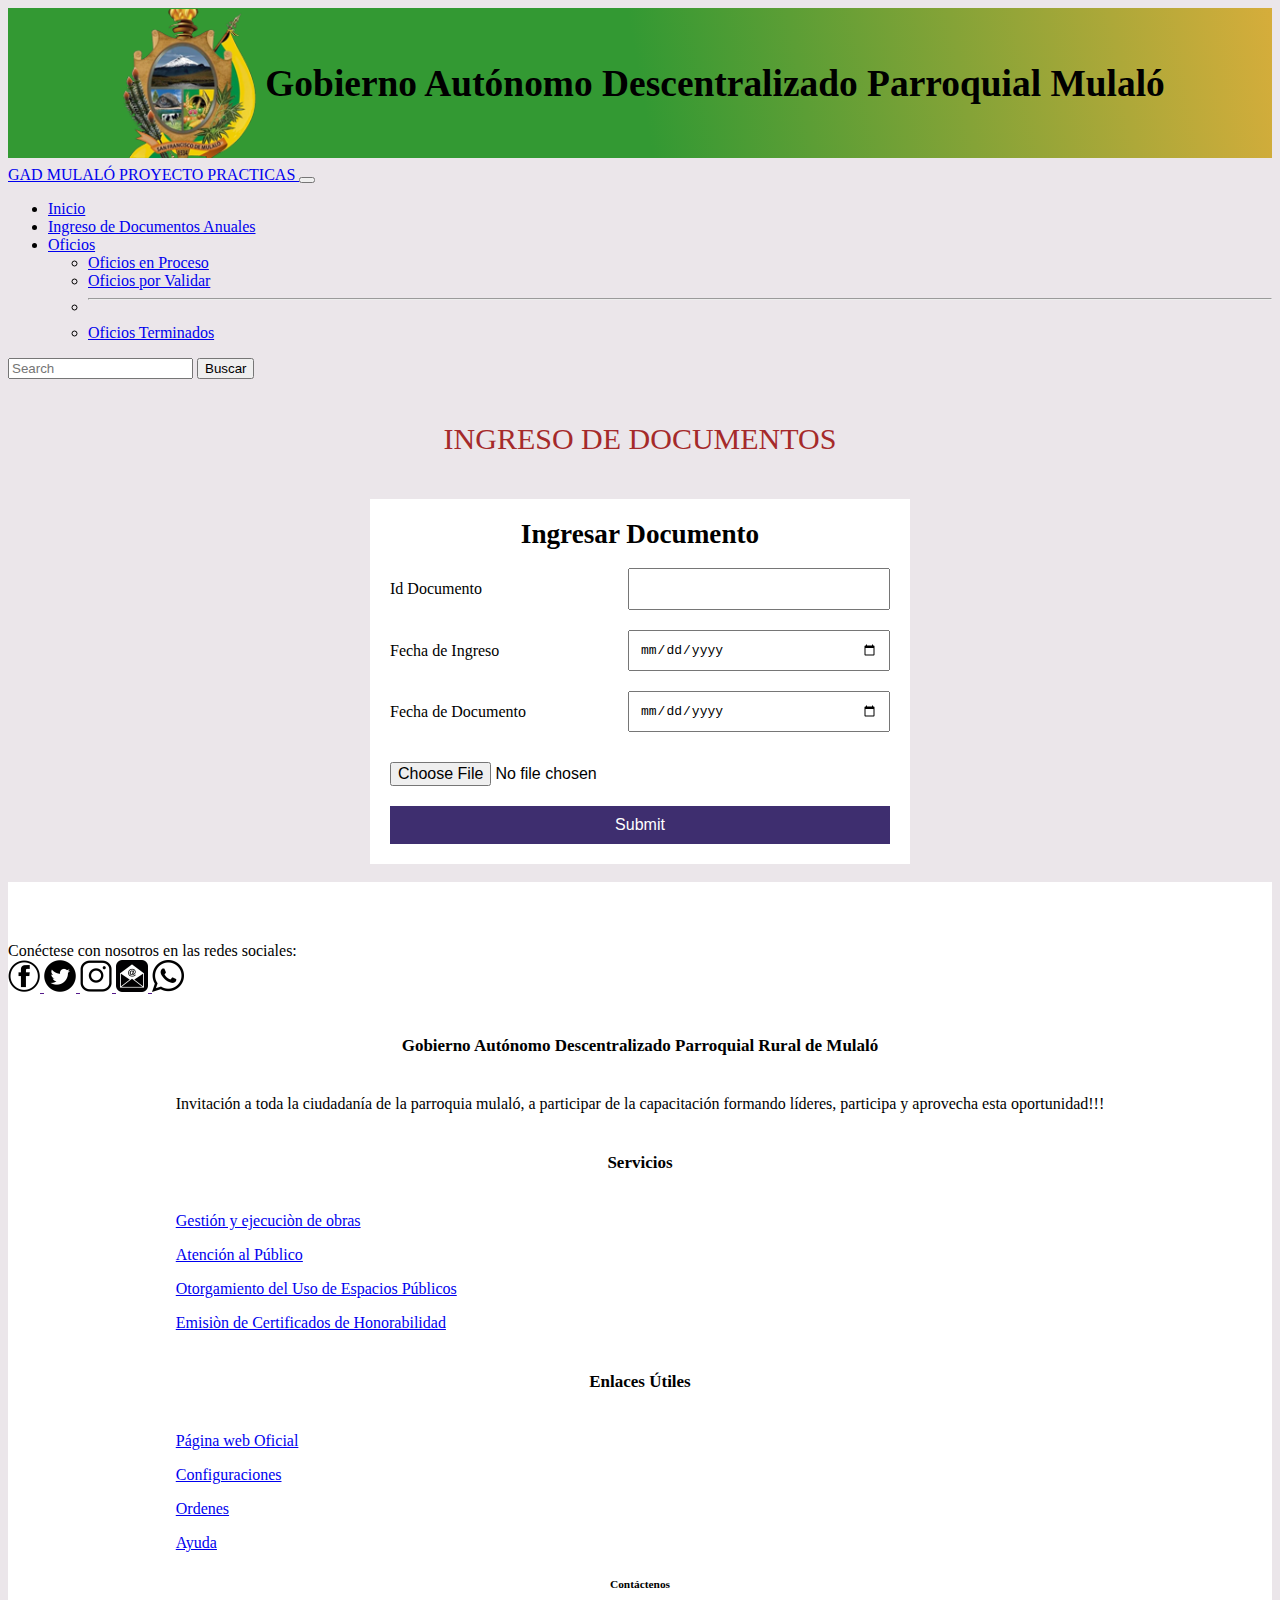
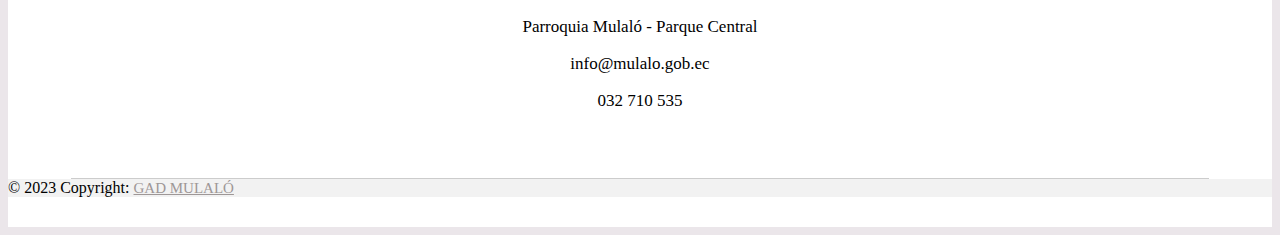
<file: ingreso.html>
<!DOCTYPE html>
<html lang="es">
<head>
    <meta charset="UTF-8">
    <meta http-equiv="X-UA-Compatible" content="IE=edge">
    <meta name="viewport" content="width=device-width, initial-scale=1.0">
    <title>Poyecto-PPP</title>
    <link href="https://cdn.jsdelivr.net/npm/bootstrap@5.3.0-alpha1/dist/css/bootstrap.min.css" rel="stylesheet" integrity="sha384-GLhlTQ8iRABdZLl6O3oVMWSktQOp6b7In1Zl3/Jr59b6EGGoI1aFkw7cmDA6j6gD" crossorigin="anonymous">
    <link rel="stylesheet" href="encabezado.css">
</head>
    
<body>
  <div class="encabezado"> 
    <img height="150px" width="150px" src="img/GAD.png" alt="logoGAD">
    <h3>Gobierno Autónomo Descentralizado Parroquial Mulaló</h3>
</div>
    
    <nav class="navbar navbar-expand-lg bg-body-tertiary">
        <div class="container-fluid">
          <a class="navbar-brand" href="#">GAD MULALÓ PROYECTO PRACTICAS </a>
          <button class="navbar-toggler" type="button" data-bs-toggle="collapse" data-bs-target="#navbarSupportedContent" aria-controls="navbarSupportedContent" aria-expanded="false" aria-label="Toggle navigation">
            <span class="navbar-toggler-icon"></span>
          </button>
          <div class="collapse navbar-collapse" id="navbarSupportedContent">
            <ul class="navbar-nav me-auto mb-2 mb-lg-0">
              <li class="nav-item">
                <a class="nav-link active" aria-current="page" href="Inicio.html">Inicio</a>
              </li>
              <li class="nav-item">
                <a class="nav-link" href="ingreso.html">Ingreso de Documentos Anuales</a>
              </li>
              <li class="nav-item dropdown">
                <a class="nav-link dropdown-toggle" href="#" role="button" data-bs-toggle="dropdown" aria-expanded="false">
                  Oficios
                </a>
                <ul class="dropdown-menu"> 
                  <li><a class="dropdown-item" href="oficioProceso.html">Oficios en Proceso</a></li>
                  <li><a class="dropdown-item" href="oficioVal.html">Oficios por Validar</a></li>
                  <li><hr class="dropdown-divider"></li>
                  <li><a class="dropdown-item" href="oficiosTer.html">Oficios Terminados</a></li>
                </ul>
              </li>
              <!-- <li class="nav-item">
                <a class="nav-link disabled">Salir</a>
              </li> -->
            </ul>
            <form class="d-flex" role="search">
              <input class="form-control me-2" type="search" placeholder="Search" aria-label="Search">
              <button class="btn btn-outline-success" type="submit">Buscar</button>
            </form>
          </div>
        </div>
      </nav>
      <br>
    <div class="Enca">
      <h2 class="titulo">INGRESO DE DOCUMENTOS</h2>
    </div>
    <br>
    <div class="container-ingreso">
    <form action="insertar.php" class="form-register" method="post">
      <h1 class="form_title">Ingresar Documento</h1>
      <div class="container-flex">
        <label for="" class="form_label">Id Documento</label>
        <input type="text" class="form_input" name="Documento" required>
      </div>
      <div class="container-flex">
        <label for="" class="form_label">Fecha de Ingreso</label>
        <input type="date" class="form_input" name="fecha" required>
      </div>
      <div class="container-flex">
        <label for="" class="form_label">Fecha de Documento</label>
        <input type="date" class="form_input" name="fecha" required>
      </div>
      <input type="file" name="archivo" class="form_file"  required>
      <input type="submit" class="form_submit">
    </form>
  </div>
    <br>
  <!-- Footer -->
  <footer >
    <!-- Section: Social media -->
    <section class="d-flex justify-content-center justify-content-lg-between p-4 border-bottom">
      <!-- Left -->
      <div class="me-5 d-none d-lg-block">
        <span>Conéctese con nosotros en las redes sociales:</span>
      </div>
      <!-- Left -->
  
      <!-- Right -->
      <div>
        <a href="" class="me-4 text-reset">
          <i class="fab fa-facebook-f" id="icon1"> <img src="img/facebook.png"></i>
        </a>
        <a href="" class="me-4 text-reset">
          <i class="fab fa-twitter" id="icon1"><img src="img/Twitter.png"></i>
        </a>
        <a href="" class="me-4 text-reset">
          <i class="fab fa-google" id="icon1"> <img src="img/instagram.png" alt=""></i>
        </a>
        <a href="" class="me-4 text-reset">
          <i class="fab fa-linkedin" id="icon1"><img src="img/email.png" alt=""></i>
        </a>
        <a href="" class="me-4 text-reset">
          <i class="fab fa-github" id="icon1"><img src="img/whatsapp-.png" alt=""></i>
        </a>
        
      </div>
      <!-- Right -->
    </section>
    <!-- Social media -->
  
    <!-- Section: Links  -->
    <section class="contenedor-footer ">
      <div class="container text-center text-md-start mt-5">
        <!-- Grid row -->
        <div class="row mt-3">
          <!-- Grid column -->
          <div class="col-md-3 col-lg-4 col-xl-3 mx-auto mb-4">
            <!-- Contenido -->
            <h6 class="text-uppercase fw-bold mb-4" id="contenido">
              <p>Gobierno Autónomo Descentralizado Parroquial Rural de Mulaló</p>
            </h6>
            <p>Invitación a toda la ciudadanía de la parroquia mulaló, a 
              participar de la capacitación formando líderes, participa y aprovecha esta oportunidad!!!</p>
          </div>
          <!-- Grid column -->
  
          <!-- Grid column -->
          <div class="col-md-2 col-lg-2 col-xl-2 mx-auto mb-4">
            <!-- Links -->
            <h6 class="text-uppercase fw-bold mb-4" id="contenido">
              Servicios
            </h6>
            <p>
              <a href="#!" class="text-reset">Gestión y ejecuciòn de obras</a>
            </p>
            <p>
              <a href="#!" class="text-reset">Atención al Público</a>
            </p>
            <p>
              <a href="#!" class="text-reset">Otorgamiento del Uso de Espacios Públicos</a>
            </p>
            <p>
              <a href="#!" class="text-reset">Emisiòn de Certificados de Honorabilidad</a>
            </p>
          </div>
          <!-- Grid column -->
  
          <!-- Grid column -->
          <div class="col-md-3 col-lg-2 col-xl-2 mx-auto mb-4">
            <!-- Links -->
            <h6 class="text-uppercase fw-bold mb-4" id="contenido">
              Enlaces Útiles
            </h6>
            <p>
              <a href="https://mulalo.gob.ec/cotopaxi/" class="text-reset">Página web Oficial</a>
            </p>
            <p>
              <a href="#!" class="text-reset">Configuraciones</a>
            </p>
            <p>
              <a href="#!" class="text-reset">Ordenes</a>
            </p>
            <p>
              <a href="#!" class="text-reset">Ayuda</a>
            </p>
          </div>
          <!-- Grid column -->
  
          <!-- Grid column -->
          <div class="col-md-4 col-lg-3 col-xl-3 mx-auto mb-md-0 mb-4" id="contenido">
            <!-- Links -->
            <h6 class="text-uppercase fw-bold mb-4">Contáctenos</h6>
            <p><i class="fas fa-home me-3"></i> Parroquia Mulaló - Parque Central</p>
            <p>
              <i class="fas fa-envelope me-3"></i>
              info@mulalo.gob.ec
            </p>
            <p><i class="fas fa-phone me-3"></i> 032 710 535</p>
          </div>
          <!-- Grid column -->
        </div>
        <!-- Grid row -->
      </div>
    </section>
    <!-- Section: Links  -->
  
    <!-- Copyright -->
    <div class="text-center p-4" style="background-color: rgba(0, 0, 0, 0.05);">
      © 2023 Copyright:
      <a class="titulo-final" href="https://mulalo.gob.ec/cotopaxi/">GAD MULALÓ</a>
    </div>
    <!-- Copyright -->
  </footer>
  <!-- Footer -->
          
              
  <script src="https://cdn.jsdelivr.net/npm/bootstrap@5.3.0-alpha1/dist/js/bootstrap.bundle.min.js" integrity="sha384-w76AqPfDkMBDXo30jS1Sgez6pr3x5MlQ1ZAGC+nuZB+EYdgRZgiwxhTBTkF7CXvN" crossorigin="anonymous"></script>
  </body>
  </html>
</file>
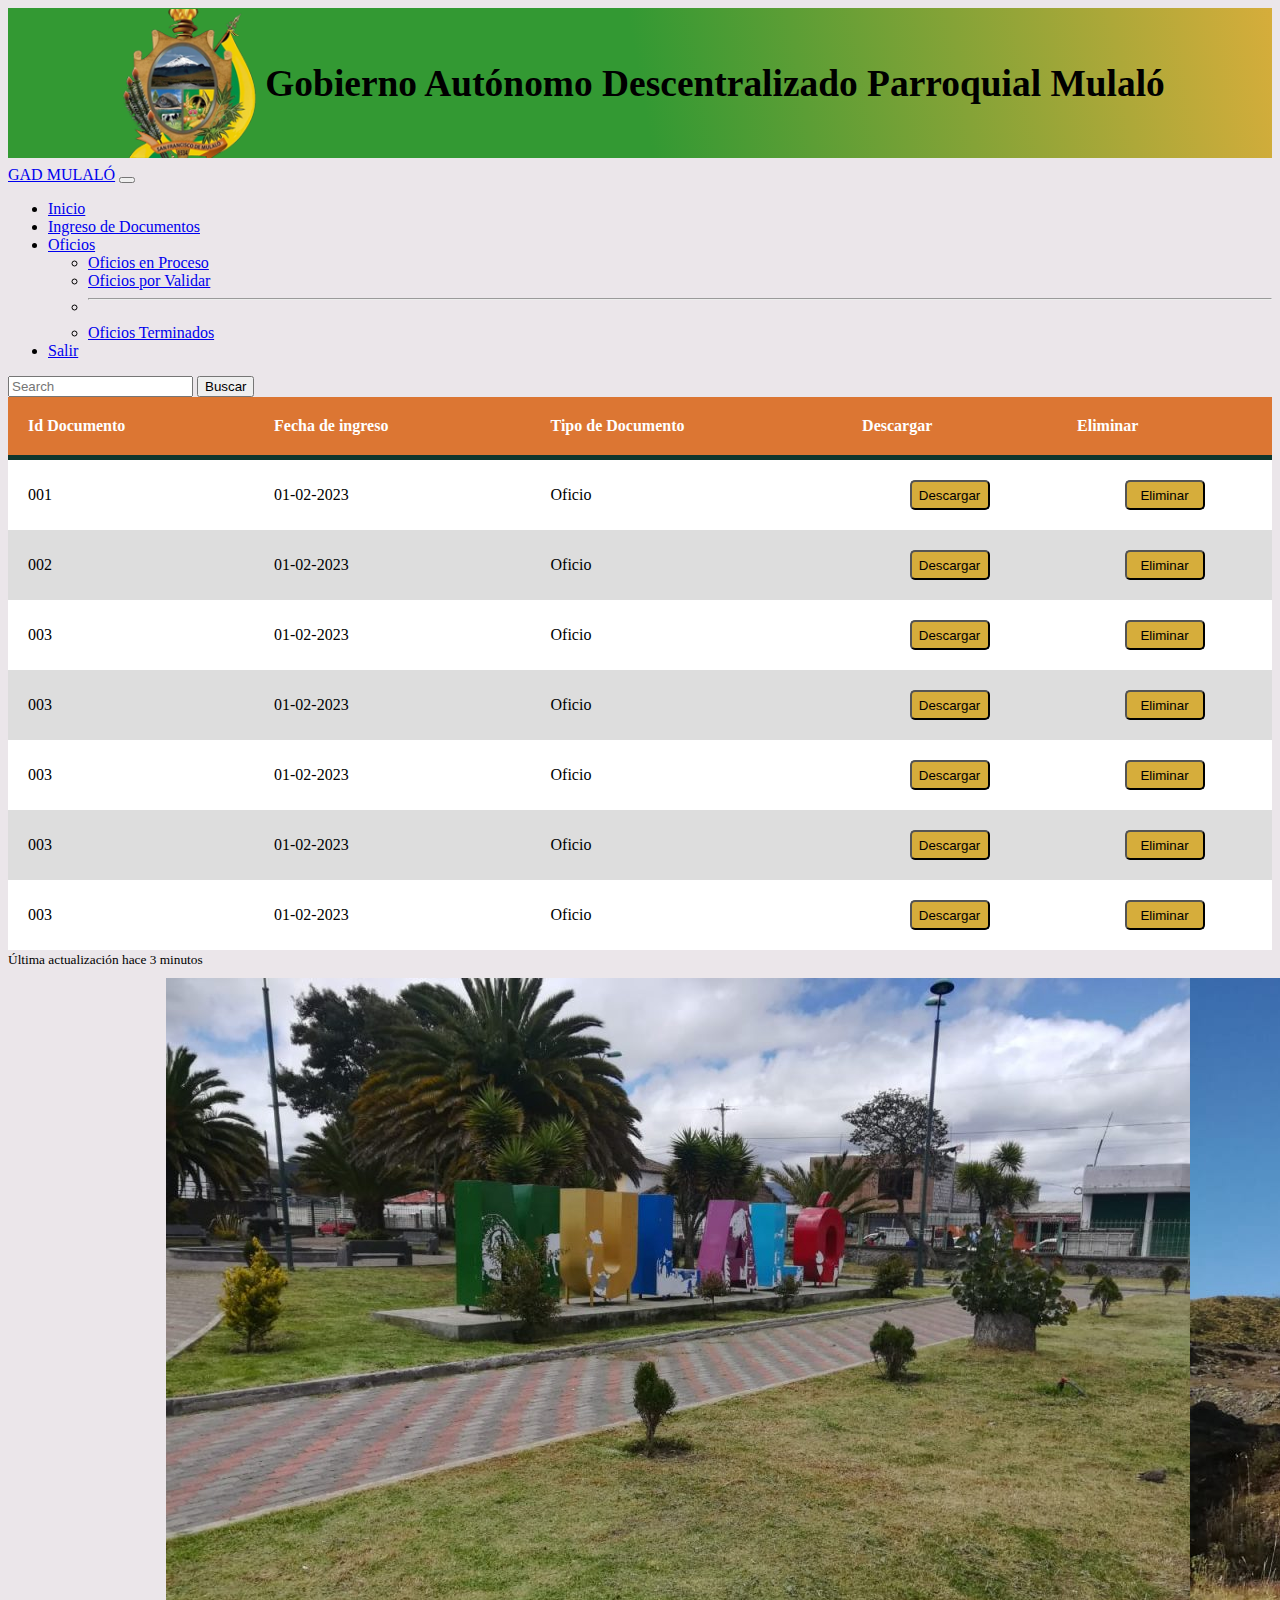
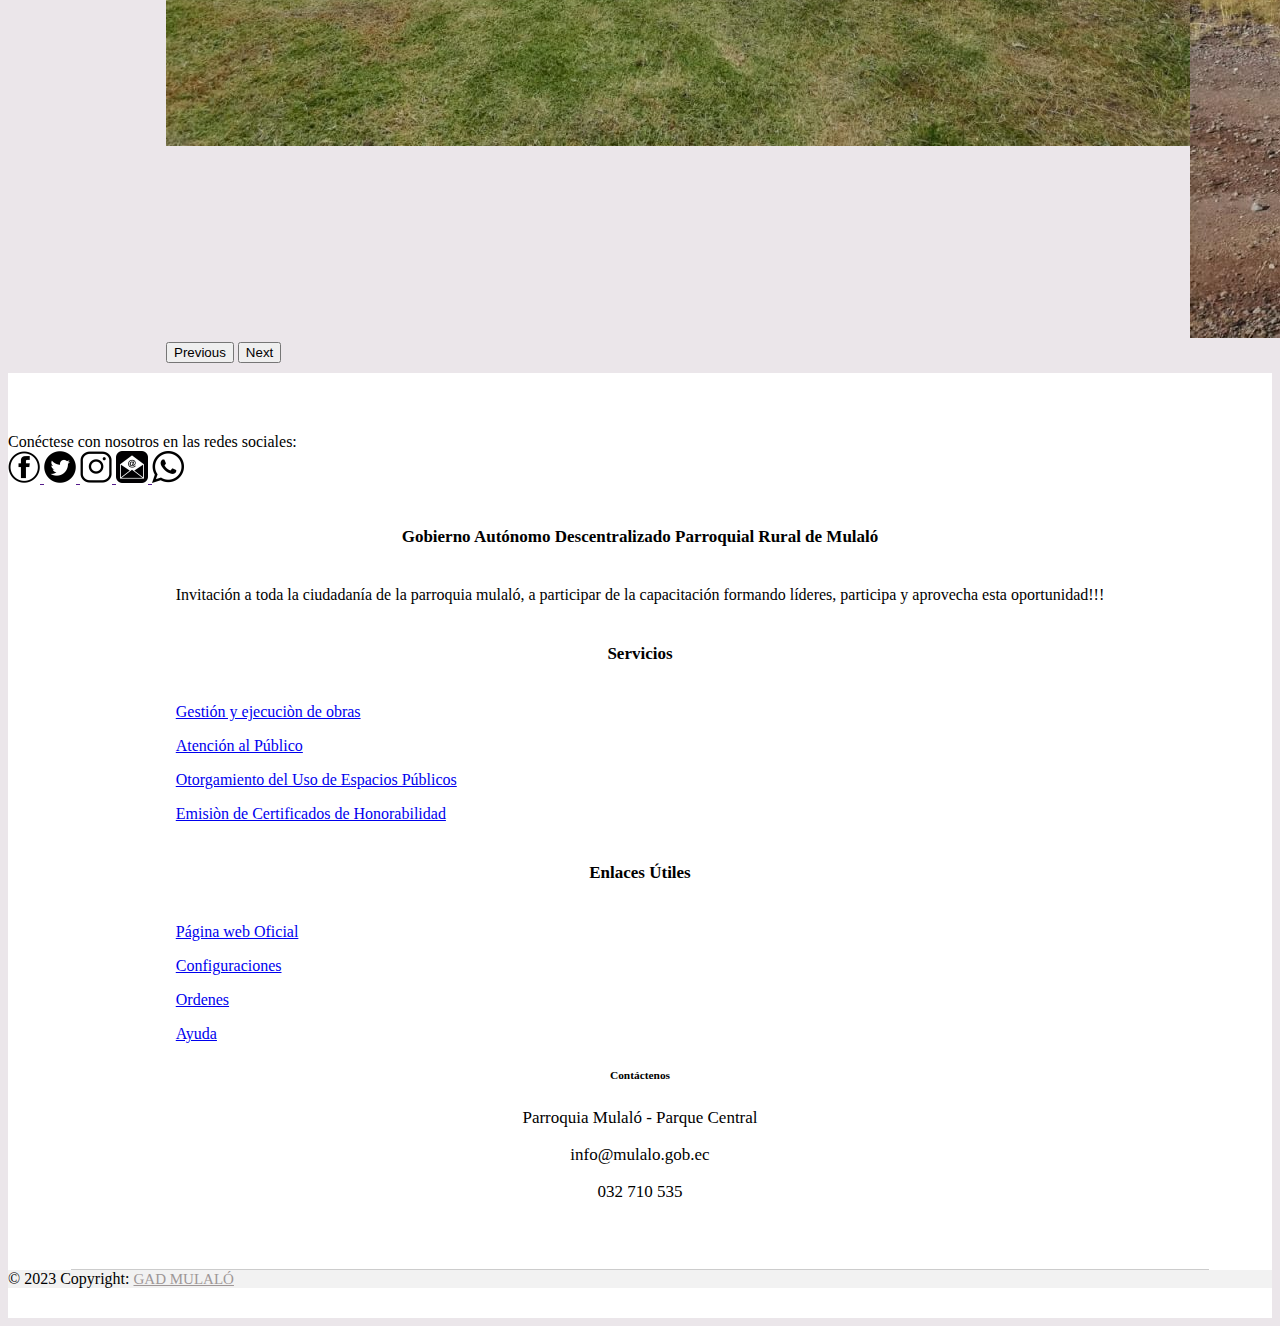
<file: Inicio.html>
<!DOCTYPE html>
<html lang="es">
<head>
    <meta charset="UTF-8">
    <meta http-equiv="X-UA-Compatible" content="IE=edge">
    <meta name="viewport" content="width=device-width, initial-scale=1.0">
    <title>Poyecto-PPP</title>
    <link href="https://cdn.jsdelivr.net/npm/bootstrap@5.3.0-alpha1/dist/css/bootstrap.min.css" rel="stylesheet" integrity="sha384-GLhlTQ8iRABdZLl6O3oVMWSktQOp6b7In1Zl3/Jr59b6EGGoI1aFkw7cmDA6j6gD" crossorigin="anonymous">
    <link rel="stylesheet" href="encabezado.css">
</head>
    
<body>
  <div class="encabezado"> 
    <img height="150px" width="150px" src="img/GAD.png" alt="logoGAD">
    <h3>Gobierno Autónomo Descentralizado Parroquial Mulaló</h3>
</div>

<nav class="navbar navbar-expand-lg bg-body-tertiary">
    <div class="container-fluid">
      <a class="navbar-brand" href="#">GAD MULALÓ</a>
      <button class="navbar-toggler" type="button" data-bs-toggle="collapse" data-bs-target="#navbarSupportedContent" aria-controls="navbarSupportedContent" aria-expanded="false" aria-label="Toggle navigation">
        <span class="navbar-toggler-icon"></span>
      </button>
      <div class="collapse navbar-collapse" id="navbarSupportedContent">
        <ul class="navbar-nav me-auto mb-2 mb-lg-0">
          <li class="nav-item">
            <a class="nav-link active" aria-current="page" href="Inicio.html">Inicio</a>
          </li>
          <li class="nav-item">
            <a class="nav-link" href="ingreso.html">Ingreso de Documentos</a>
          </li>
          <li class="nav-item dropdown">
            <a class="nav-link dropdown-toggle" href="#" role="button" data-bs-toggle="dropdown" aria-expanded="false">
              Oficios
            </a>
            <ul class="dropdown-menu"> 
              <li><a class="dropdown-item" href="oficioProceso.html">Oficios en Proceso</a></li>
              <li><a class="dropdown-item" href="oficioVal.html">Oficios por Validar</a></li>
              <li><hr class="dropdown-divider"></li>
              <li><a class="dropdown-item" href="oficiosTer.html">Oficios Terminados</a></li>
            </ul>
          </li>
          <li class="nav-item dropdown">
            <a class="nav-link" href="index.html" >Salir</a></a>
          </li>
        </ul>
        <form class="d-flex" role="search">
          <input class="form-control me-2" type="search" placeholder="Search" aria-label="Search">
          <button class="btn btn-outline-success" type="submit">Buscar</button>
        </form>
      </div>
    </div>
  </nav>
    <div class="container-fluid p-5">
        <div class="table-responsive">
            <table class="records_list table table-striped table-bordered table-hover" >
                <thead>
                    <tr>
                        <th>Id Documento</th>
                        <th>Fecha de ingreso</th>
                        <th>Tipo de Documento</th>
                        <th>Descargar</th>
                        <th>Eliminar</th>
                    </tr>
                </thead>

                <tbody>
                   <tr>
                        <td>001</td>
                        <td>01-02-2023</td>
                        <td>Oficio</td>
                        <td align="center"><button class="btn1">Descargar</button></td>
                        <td align="center"><button class="btn2">Eliminar</button></td>
                        
                    </tr>
                    <tr>
                        <td>002</td>
                        <td>01-02-2023</td>
                        <td>Oficio</td>
                        <td align="center"><button class="btn1">Descargar</button></td>
                        <td align="center"><button class="btn2">Eliminar</button></td>
                       
                    </tr>
                    <tr>
                        <td>003</td>
                        <td>01-02-2023</td>
                        <td>Oficio</td>
                        <td align="center"><button class="btn1">Descargar</button></td>
                        <td align="center"><button class="btn2">Eliminar</button></td>
                        
                    </tr>
                    <tr>
                      <td>003</td>
                      <td>01-02-2023</td>
                      <td>Oficio</td>
                      <td align="center"><button class="btn1">Descargar</button></td>
                      <td align="center"><button class="btn2">Eliminar</button></td>
                      
                  </tr>
                  <tr>
                    <td>003</td>
                    <td>01-02-2023</td>
                    <td>Oficio</td>
                    <td align="center"><button class="btn1">Descargar</button></td>
                    <td align="center"><button class="btn2">Eliminar</button></td>
                    
                </tr>
                <tr>
                  <td>003</td>
                  <td>01-02-2023</td>
                  <td>Oficio</td>
                  <td align="center"><button class="btn1">Descargar</button></td>
                  <td align="center"><button class="btn2">Eliminar</button></td>
                  
              </tr>
              <tr>
                <td>003</td>
                <td>01-02-2023</td>
                <td>Oficio</td>
                <td align="center"><button class="btn1">Descargar</button></td>
                <td align="center"><button class="btn2">Eliminar</button></td>
                
            </tr>
                </tbody>
            </table>
            <div class="table-footer">
              <small class="text-muted">Última actualización hace 3 minutos</small>
            </div>
        </div>
    </div>
    <div class="container">
      <div id="carousel" class="carousel slide">
        <div class="carousel-inner">
          <div class="carousel-item active">
            <img src="img/foto1.jpg" class="d-block w-100" alt="...">
          </div>
          <div class="carousel-item">
            <img src="img/foto2.jpeg" class="d-block w-100" alt="...">
          </div>
          <div class="carousel-item">
            <img src="img/foto3.jpg" class="d-block w-100" alt="...">
          </div>
        </div>
        <button class="carousel-control-prev" type="button" data-bs-target="#carousel" data-bs-slide="prev">
          <span class="carousel-control-prev-icon" aria-hidden="true"></span>
          <span class="visually-hidden">Previous</span>
        </button>
        <button class="carousel-control-next" type="button" data-bs-target="#carousel" data-bs-slide="next">
          <span class="carousel-control-next-icon" aria-hidden="true"></span>
          <span class="visually-hidden">Next</span>
        </button>
      </div>
    </div>
  <!-- Footer -->
  <footer >
    <!-- Section: Social media -->
    <section class="d-flex justify-content-center justify-content-lg-between p-4 border-bottom">
      <!-- Left -->
      <div class="me-5 d-none d-lg-block">
        <span>Conéctese con nosotros en las redes sociales:</span>
      </div>
      <!-- Left -->
  
      <!-- Right -->
      <div>
        <a href="" class="me-4 text-reset">
          <i class="fab fa-facebook-f" id="icon1"> <img src="img/facebook.png"></i>
        </a>
        <a href="" class="me-4 text-reset">
          <i class="fab fa-twitter" id="icon1"><img src="img/Twitter.png"></i>
        </a>
        <a href="" class="me-4 text-reset">
          <i class="fab fa-google" id="icon1"> <img src="img/instagram.png" alt=""></i>
        </a>
        <a href="" class="me-4 text-reset">
          <i class="fab fa-linkedin" id="icon1"><img src="img/email.png" alt=""></i>
        </a>
        <a href="" class="me-4 text-reset">
          <i class="fab fa-github" id="icon1"><img src="img/whatsapp-.png" alt=""></i>
        </a>
        
      </div>
      <!-- Right -->
    </section>
    <!-- Social media -->
  
    <!-- Section: Links  -->
    <section class="contenedor-footer ">
      <div class="container text-center text-md-start mt-5">
        <!-- Grid row -->
        <div class="row mt-3">
          <!-- Grid column -->
          <div class="col-md-3 col-lg-4 col-xl-3 mx-auto mb-4">
            <!-- Contenido -->
            <h6 class="text-uppercase fw-bold mb-4" id="contenido">
              <p >Gobierno Autónomo Descentralizado Parroquial Rural de Mulaló</p>
            </h6>
            <p>Invitación a toda la ciudadanía de la parroquia mulaló, a 
              participar de la capacitación formando líderes, participa y aprovecha esta oportunidad!!!</p>
          </div>
          <!-- Grid column -->
  
          <!-- Grid column -->
          <div class="col-md-2 col-lg-2 col-xl-2 mx-auto mb-4">
            <!-- Links -->
            <h6 class="text-uppercase fw-bold mb-4" id="contenido">
              Servicios
            </h6>
            <p>
              <a href="#!" class="text-reset">Gestión y ejecuciòn de obras</a>
            </p>
            <p>
              <a href="#!" class="text-reset">Atención al Público</a>
            </p>
            <p>
              <a href="#!" class="text-reset">Otorgamiento del Uso de Espacios Públicos</a>
            </p>
            <p>
              <a href="#!" class="text-reset">Emisiòn de Certificados de Honorabilidad</a>
            </p>
          </div>
          <!-- Grid column -->
  
          <!-- Grid column -->
          <div class="col-md-3 col-lg-2 col-xl-2 mx-auto mb-4">
            <!-- Links -->
            <h6 class="text-uppercase fw-bold mb-4" id="contenido">
              Enlaces Útiles
            </h6>
            <p>
              <a href="https://mulalo.gob.ec/cotopaxi/" class="text-reset">Página web Oficial</a>
            </p>
            <p>
              <a href="#!" class="text-reset">Configuraciones</a>
            </p>
            <p>
              <a href="#!" class="text-reset">Ordenes</a>
            </p>
            <p>
              <a href="#!" class="text-reset">Ayuda</a>
            </p>
          </div>
          <!-- Grid column -->
  
          <!-- Grid column -->
          <div class="col-md-4 col-lg-3 col-xl-3 mx-auto mb-md-0 mb-4" id="contenido">
            <!-- Links -->
            <h6 class="text-uppercase fw-bold mb-4">Contáctenos</h6>
            <p><i class="fas fa-home me-3"></i> Parroquia Mulaló - Parque Central</p>
            <p>
              <i class="fas fa-envelope me-3"></i>
              info@mulalo.gob.ec
            </p>
            <p><i class="fas fa-phone me-3"></i> 032 710 535</p>
          </div>
          <!-- Grid column -->
        </div>
        <!-- Grid row -->
      </div>
    </section>
    <!-- Section: Links  -->
  
    <!-- Copyright -->
    <div class="text-center p-4" style="background-color: rgba(0, 0, 0, 0.05);">
      © 2023 Copyright:
      <a class="titulo-final" href="https://mulalo.gob.ec/cotopaxi/">GAD MULALÓ</a>
    </div>
    <!-- Copyright -->
  </footer>
  <!-- Footer -->
          
              
  <script src="https://cdn.jsdelivr.net/npm/bootstrap@5.3.0-alpha1/dist/js/bootstrap.bundle.min.js" integrity="sha384-w76AqPfDkMBDXo30jS1Sgez6pr3x5MlQ1ZAGC+nuZB+EYdgRZgiwxhTBTkF7CXvN" crossorigin="anonymous"></script>
  </body>
  </html>
</file>
<file: encabezado.css>
body{
    font-family: 'Times New Roman', Times, serif;
    background-color: #ebe6ea;
    
}
.encabezado{
    display: flex;
    justify-content: center;
    align-items: center;
    background-image: linear-gradient(80deg, #339933 50%, #D6AD3B );
    font-family: 'Times New Roman', Times, serif;
    font-size: 2rem;
    margin-bottom: 0.5rem;
}

.titulo {
    font-size: 30px;
    font-weight: 300;
    color:brown;
    text-align: center;
}



.table{
    background-color: white;
    text-align: left;
    border-collapse: collapse;
    width: 100%;
}
th, td{
    /* border: solid 1px black; */
    padding: 20px;

}
thead{
    background-color: #DC7633;
    border-bottom: solid 5px #0F362D;
    color: white;
}
tr:nth-child(even){
    background-color: #ddd;

}
tr:hover td{
    background-color: #369681;
    color: white;
}
.btn1{
    width: 80px;
    height: 30px;
    background: #D6AD3B;
    border-radius: 5px;
}
.btn1:hover{
    background-color: #33DC42;
    color: green;

}
.btn2{
    width: 80px;
    height: 30px;
    background: #D6AD3B;
    border-radius: 5px;
}
.btn2:hover{
    background-color: #dc3333;
    color: green;

}
/* navegador */
.collapse navbar-collapse{
    display: flex;
    justify-content: center;
    align-items: center;
    height: 100%;
}
.collapse .nav-item:hover{
    background-color: rgb(59, 190, 59);
    color: green;
    

}
/* ingreso */
.container-ingreso{
    display: flex;
    justify-content: center;
    align-items: center;
}
.form-register{
    width: 95%;
    max-width: 500px;
    background: white;
    padding: 20px;
    
}
.form_title{
    margin-top: 0;
    font-size: 1.7em;
    text-align: center;
}
.form_label, .form_input{
    display: block;
}
.form_label{
    width: 70%;
}
.form_input{
    width: 70%;
    padding: 10px;
    font-size: 1em;
}
.form_file{
    font-size: 1em;
    margin: 10px 0;
    width: 100%;
}
.container-flex{
    display: flex;
    justify-content: space-between;
    margin-bottom: 20px;
    align-items: center;
}
.form_submit{
    width: 100%;
    background: #3e2e6f;
    padding: 10px;
    border: none;
    color: white;
    font-size: 1em;
    margin-top: 10px;
    cursor: pointer;
}
/* navegador de Oficios */
.collapse .nav-item .dropdown-menu:hover{
    background-color: rgb(59, 190, 59);
    color: white;
}
/* cart */


/* Imagenes en carta*/
.carousel-inner {
    display: flex;
    justify-content: none;
    width: 100%;
    height: 100%;

}

.carousel{
    padding: 10px;
    width: 75%;
    height: 50%;
    margin: auto;
}
.carousel img{
    width: auto;
    height: auto;
}
/* iconos */
#icon1 :hover{
    /* background-color: #13c1f3; */
    background-color: blue;
    border-radius: 17px;
}

/* carusel */
/* .carousel-item{
    width: 100%;
    height: 100%;
    -webkit-background-size: cover;
    -moz-background-size: cover;
    -moz-background-size: cover;
    background-size: cover;
} */
/* footer */

footer{
    background: #fff;
    padding: 60px 0 30px 0;
    margin: auto;
    overflow: hidden;
}

.contenedor-footer{
    display: flex;
    width: 90%;
    justify-content: space-evenly;
    margin: auto;
    padding-bottom: 50px;
    border-bottom: 1px solid #ccc;
}

.content-foo{
    text-align: center;
}

.content-foo h4{
    color: #fff;
    border-bottom: 3px solid #af20d3;
    padding-bottom: 5px;
    margin-bottom: 10px;
    
}

#contenido{
    font-size: 17px;
    font-family: 'Times New Roman';
    text-align: center;
}


.titulo-final{
    text-align: center;
    font-size: 15px;
    margin: 20px 0 0 0;
    color: #9e9797;
}
</file>
